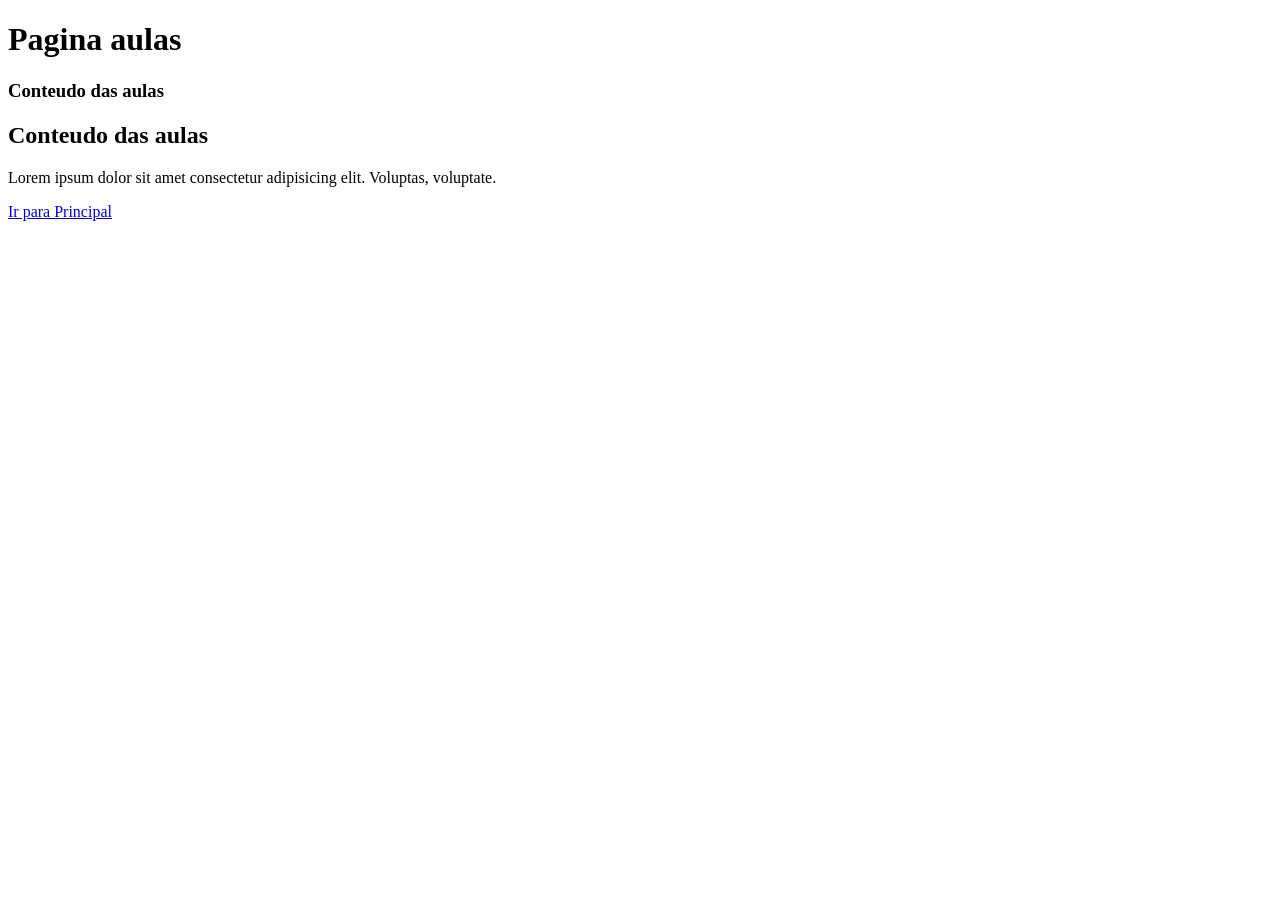
<file: aulas.html>
<!DOCTYPE html>
<html lang="en">
<head>
    <meta charset="UTF-8">
    <meta name="viewport" content="width=device-width, initial-scale=1.0">
    <title>Document</title>
</head>
<body>
    <h1>Pagina aulas</h1>
    <h3>Conteudo das aulas</h3>
    <h2>Conteudo das aulas</h2>
    <p>Lorem ipsum dolor sit amet consectetur adipisicing elit. Voluptas, voluptate.</p>
    <a href="index.html">Ir para Principal</a>
</body>
</html>
</file>
